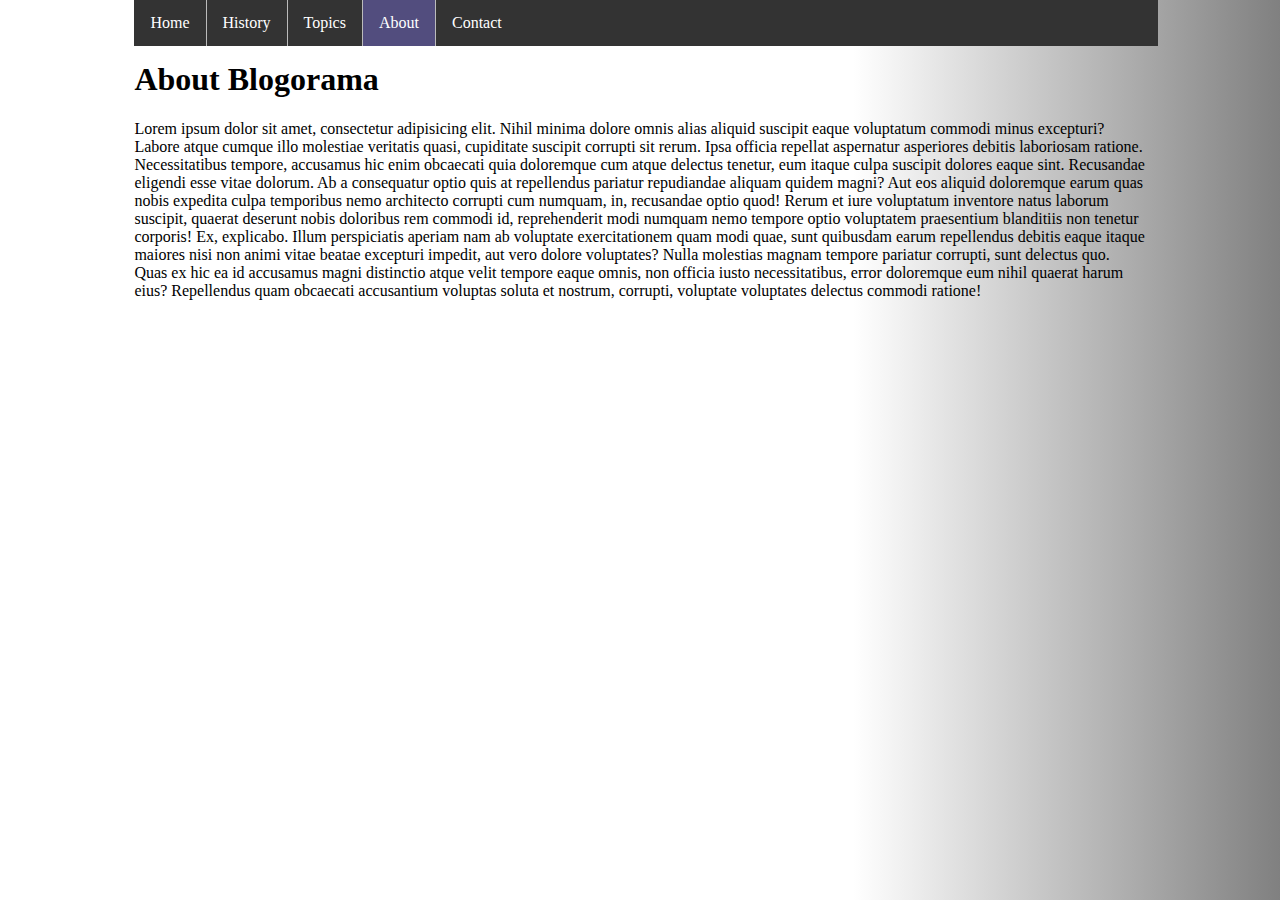
<file: about.html>
<!DOCTYPE html>
<html lang="en">
    <head>
        <meta charset="UTF-8">
        <meta http-equiv="X-UA-Compatible" content="IE=edge">
        <meta name="viewport" content="width=device-width, initial-scale=1.0">
        <title>About Blogorama</title>
        <link rel="stylesheet" href="css/styles.css"/>
    </head>
    <body>
        <div class="navbar">
            <ul class="topnav">
                <li><a href="index.html">Home</a></li>
                <li><a href="blog.html">History</a></li>
                <li class="dropdown">
                    <a href="javascript:void(0)" class="dropbtn">Topics</a>
                    <div class="dropdown-content">
                      <a href="blog/business.html">Business</a>
                      <a href="blog/science.html">Science</a>
                      <a href="blog/technology.html">Technology</a>
                      <a href="blog/humanities.html">Humanities</a>
                      <a href="blog/healthcare.html">Health Care</a>
                      <a href="blog/politics.html">Politics</a>
                      <a href="blog/phylosophy.html">Phylosophy</a>
                      <a href="blog/entertainment.html">Entertainment</a>
                      <a href="blog/portfolio.html">Portfolio</a>
                      <a href="blog/personal.html">Personal</a>
                    </div>
                  </li>
                <li class="active"><a href="about.html">About</a></li>
                <li><a href="contact.html">Contact</a></li>
            </ul>
        </div>
        <div class="header">

        </div>
        <div class="main">
            <h1>About Blogorama</h1>
            <p>Lorem ipsum dolor sit amet, consectetur adipisicing elit. Nihil minima dolore omnis alias aliquid suscipit eaque voluptatum commodi minus excepturi? Labore atque cumque illo molestiae veritatis quasi, cupiditate suscipit corrupti sit rerum. Ipsa officia repellat aspernatur asperiores debitis laboriosam ratione. Necessitatibus tempore, accusamus hic enim obcaecati quia doloremque cum atque delectus tenetur, eum itaque culpa suscipit dolores eaque sint. Recusandae eligendi esse vitae dolorum. Ab a consequatur optio quis at repellendus pariatur repudiandae aliquam quidem magni? Aut eos aliquid doloremque earum quas nobis expedita culpa temporibus nemo architecto corrupti cum numquam, in, recusandae optio quod! Rerum et iure voluptatum inventore natus laborum suscipit, quaerat deserunt nobis doloribus rem commodi id, reprehenderit modi numquam nemo tempore optio voluptatem praesentium blanditiis non tenetur corporis! Ex, explicabo. Illum perspiciatis aperiam nam ab voluptate exercitationem quam modi quae, sunt quibusdam earum repellendus debitis eaque itaque maiores nisi non animi vitae beatae excepturi impedit, aut vero dolore voluptates? Nulla molestias magnam tempore pariatur corrupti, sunt delectus quo. Quas ex hic ea id accusamus magni distinctio atque velit tempore eaque omnis, non officia iusto necessitatibus, error doloremque eum nihil quaerat harum eius? Repellendus quam obcaecati accusantium voluptas soluta et nostrum, corrupti, voluptate voluptates delectus commodi ratione!</p>
        </div>
        <div class="footer">

        </div>
    </body>
</html>
</file>
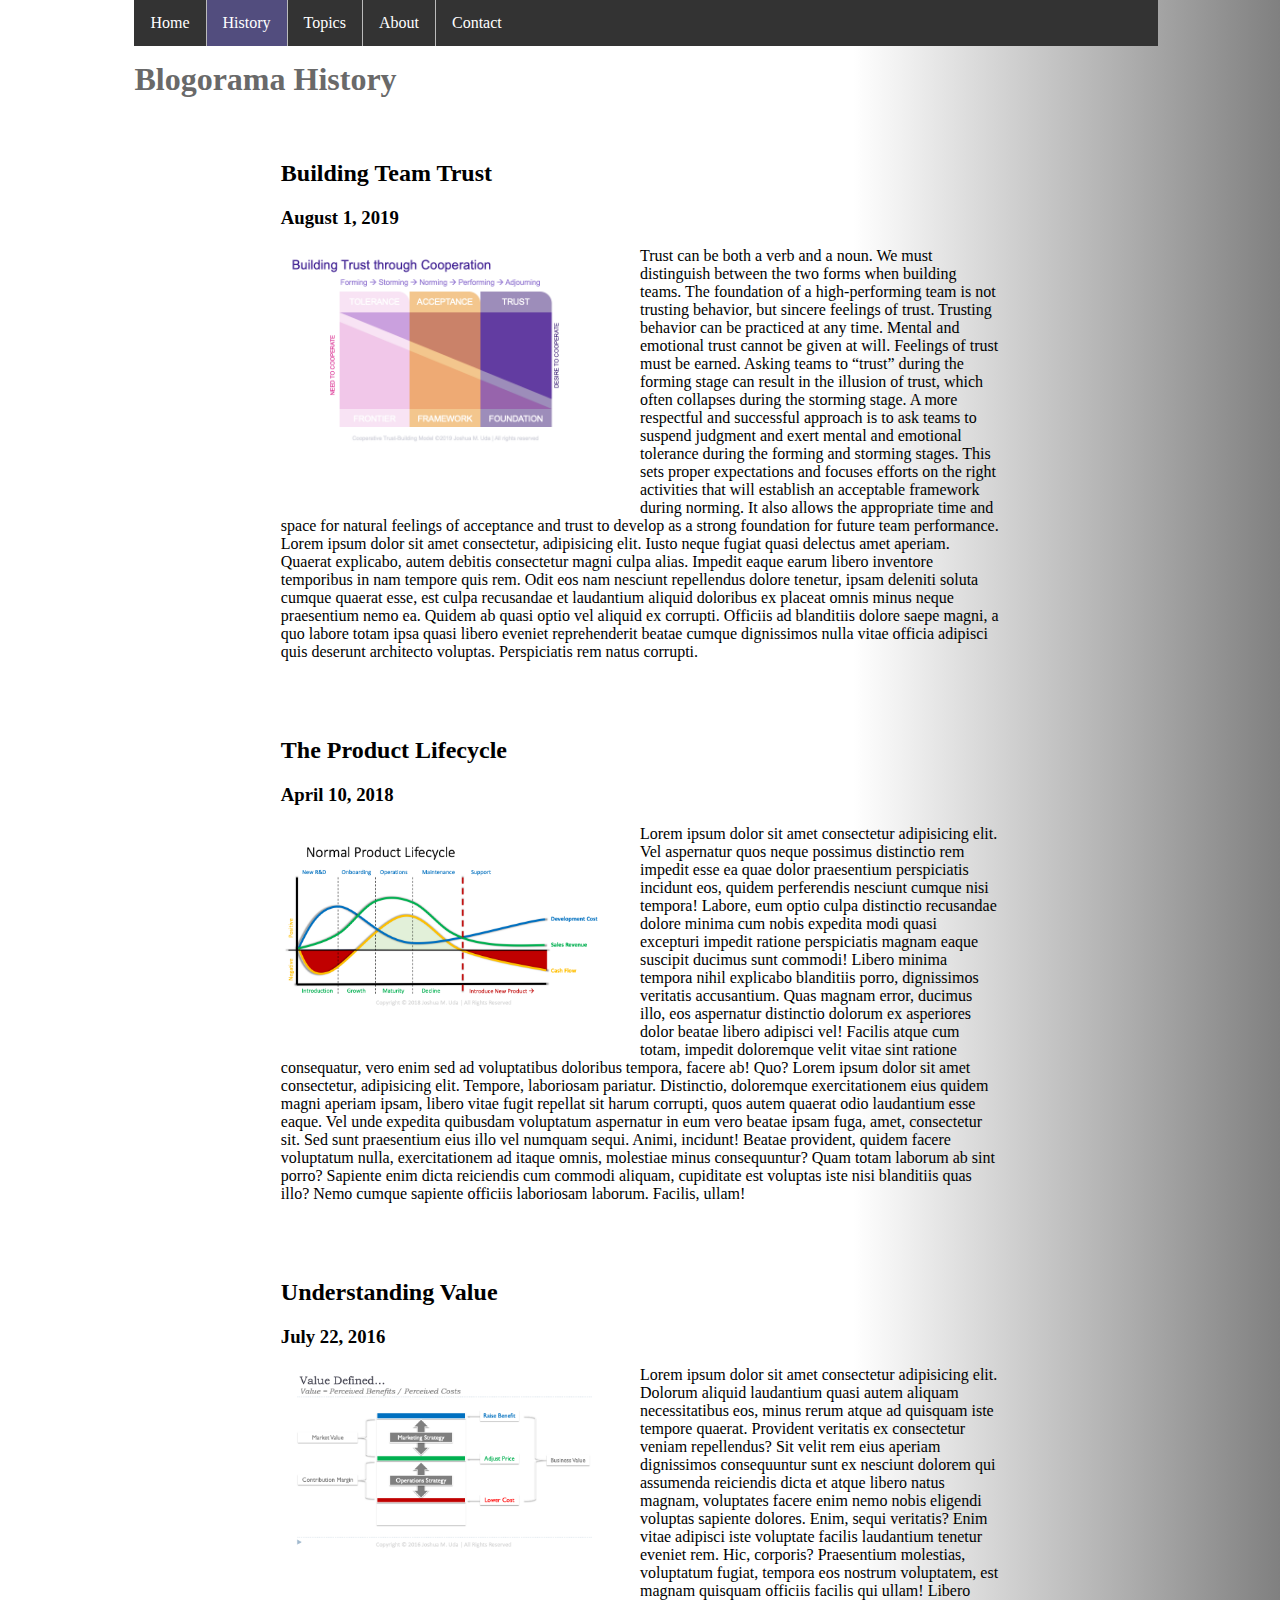
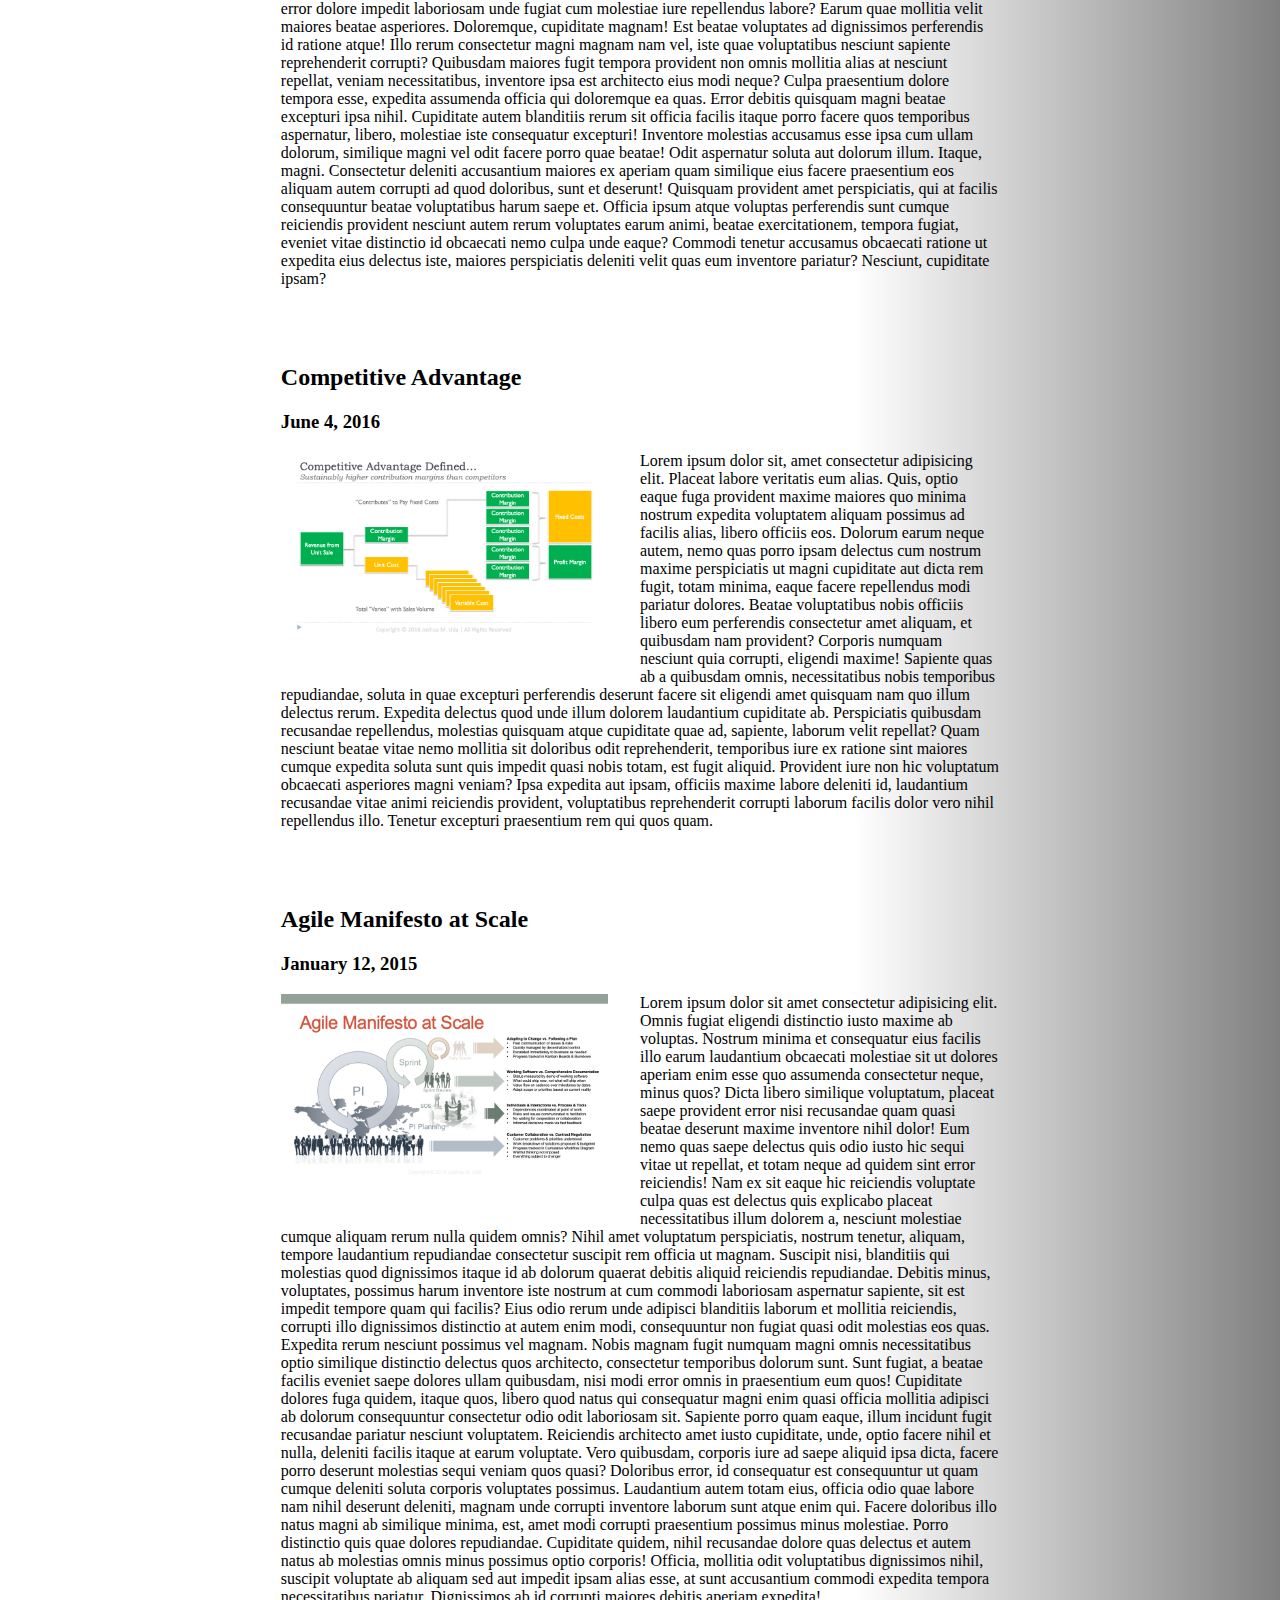
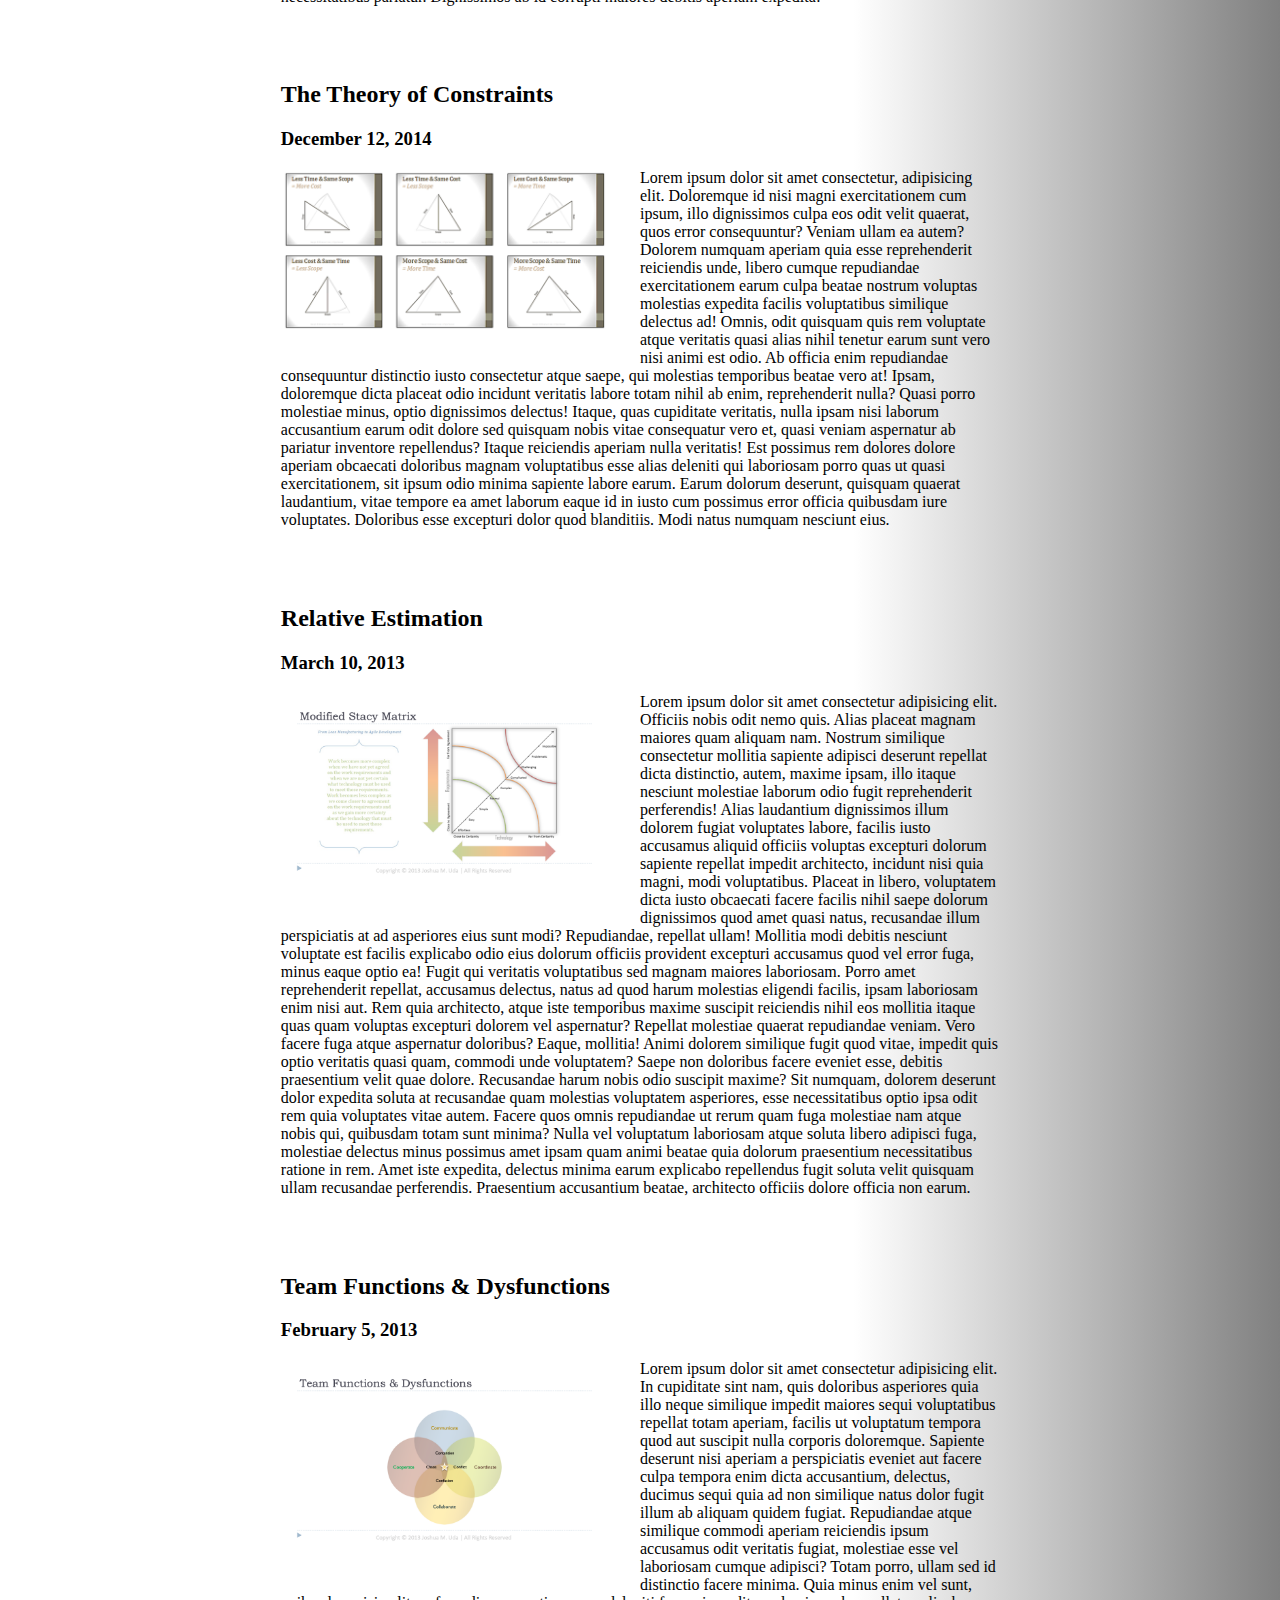
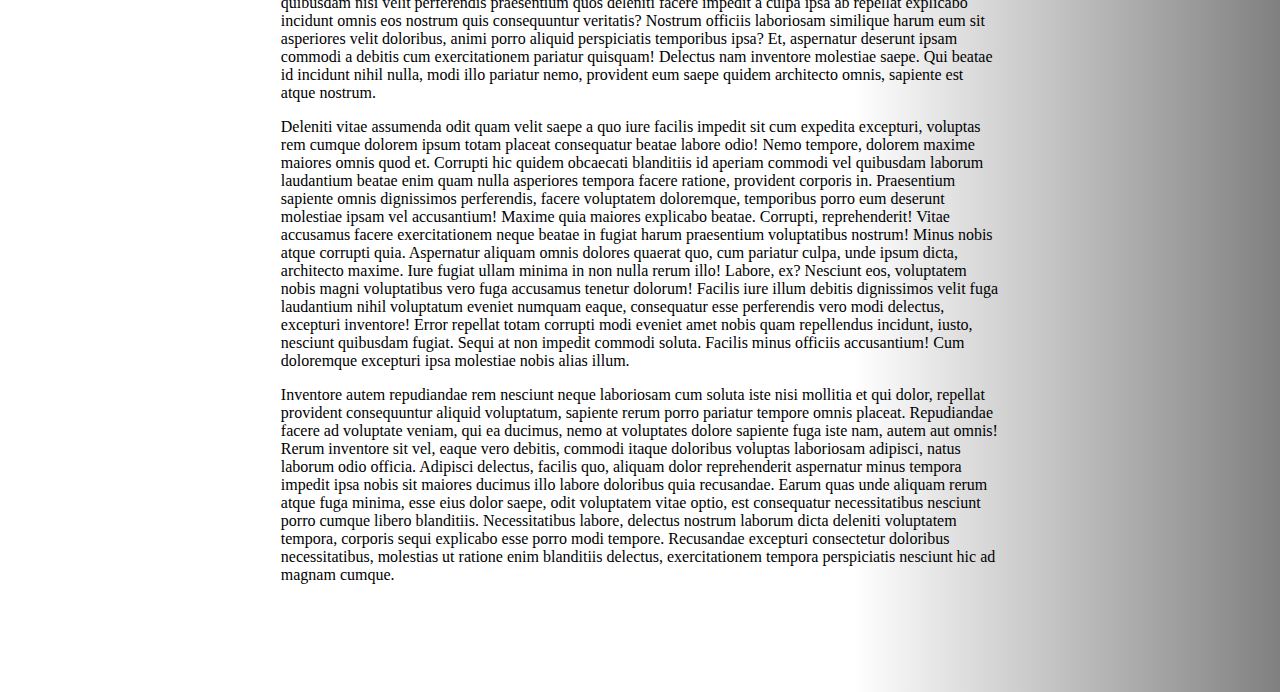
<file: blog.html>
<!DOCTYPE html>
<html lang="en">
    <head>
        <meta charset="UTF-8">
        <meta http-equiv="X-UA-Compatible" content="IE=edge">
        <meta name="viewport" content="width=device-width, initial-scale=1.0">
        <title>Blogorama</title>
        <link rel="stylesheet" href="css/styles.css"/>
    </head>
    <body>
        <div class="navbar">
            <ul class="topnav">
                <li><a href="index.html">Home</a></li>
                <li class="active"><a href="blog.html">History</a></li>
                <li class="dropdown">
                    <a href="javascript:void(0)" class="dropbtn">Topics</a>
                    <div class="dropdown-content">
                      <a href="blog/business.html">Business</a>
                      <a href="blog/science.html">Science</a>
                      <a href="blog/technology.html">Technology</a>
                      <a href="blog/humanities.html">Humanities</a>
                      <a href="blog/healthcare.html">Health Care</a>
                      <a href="blog/politics.html">Politics</a>
                      <a href="blog/phylosophy.html">Phylosophy</a>
                      <a href="blog/entertainment.html">Entertainment</a>
                      <a href="blog/portfolio.html">Portfolio</a>
                      <a href="blog/personal.html">Personal</a>
                    </div>
                  </li>
                <li><a href="about.html">About</a></li>
                <li><a href="contact.html">Contact</a></li>
            </ul>
        </div>
        <div class="header">
            <h1>Blogorama History</h1>
        </div>
        <div class="post">
            <h2>Building Team Trust</h2>
            <h3>August 1, 2019</h3>
            <img src="images/trust.png"/>
            <p>Trust can be both a verb and a noun. We must distinguish between the two forms when building teams. The foundation of a high-performing team is not trusting behavior, but sincere feelings of trust. Trusting behavior can be practiced at any time. Mental and emotional trust cannot be given at will. Feelings of trust must be earned. Asking teams to “trust” during the forming stage can result in the illusion of trust, which often collapses during the storming stage. A more respectful and successful approach is to ask teams to suspend judgment and exert mental and emotional tolerance during the forming and storming stages. This sets proper expectations and focuses efforts on the right activities that will establish an acceptable framework during norming. It also allows the appropriate time and space for natural feelings of acceptance and trust to develop as a strong foundation for future team performance. Lorem ipsum dolor sit amet consectetur, adipisicing elit. Iusto neque fugiat quasi delectus amet aperiam. Quaerat explicabo, autem debitis consectetur magni culpa alias. Impedit eaque earum libero inventore temporibus in nam tempore quis rem. Odit eos nam nesciunt repellendus dolore tenetur, ipsam deleniti soluta cumque quaerat esse, est culpa recusandae et laudantium aliquid doloribus ex placeat omnis minus neque praesentium nemo ea. Quidem ab quasi optio vel aliquid ex corrupti. Officiis ad blanditiis dolore saepe magni, a quo labore totam ipsa quasi libero eveniet reprehenderit beatae cumque dignissimos nulla vitae officia adipisci quis deserunt architecto voluptas. Perspiciatis rem natus corrupti.
            </p>
        </div>
        <div class="post">
            <h2>The Product Lifecycle</h3>
            <h3>April 10, 2018</h2>
            <img src="images/product_lifecycle.png"/>
            <p>Lorem ipsum dolor sit amet consectetur adipisicing elit. Vel aspernatur quos neque possimus distinctio rem impedit esse ea quae dolor praesentium perspiciatis incidunt eos, quidem perferendis nesciunt cumque nisi tempora! Labore, eum optio culpa distinctio recusandae dolore minima cum nobis expedita modi quasi excepturi impedit ratione perspiciatis magnam eaque suscipit ducimus sunt commodi! Libero minima tempora nihil explicabo blanditiis porro, dignissimos veritatis accusantium. Quas magnam error, ducimus illo, eos aspernatur distinctio dolorum ex asperiores dolor beatae libero adipisci vel! Facilis atque cum totam, impedit doloremque velit vitae sint ratione consequatur, vero enim sed ad voluptatibus doloribus tempora, facere ab! Quo? Lorem ipsum dolor sit amet consectetur, adipisicing elit. Tempore, laboriosam pariatur. Distinctio, doloremque exercitationem eius quidem magni aperiam ipsam, libero vitae fugit repellat sit harum corrupti, quos autem quaerat odio laudantium esse eaque. Vel unde expedita quibusdam voluptatum aspernatur in eum vero beatae ipsam fuga, amet, consectetur sit. Sed sunt praesentium eius illo vel numquam sequi. Animi, incidunt! Beatae provident, quidem facere voluptatum nulla, exercitationem ad itaque omnis, molestiae minus consequuntur? Quam totam laborum ab sint porro? Sapiente enim dicta reiciendis cum commodi aliquam, cupiditate est voluptas iste nisi blanditiis quas illo? Nemo cumque sapiente officiis laboriosam laborum. Facilis, ullam!</p>
        </div>
        <div class="post">
            <h2>Understanding Value</h3>
            <h3>July 22, 2016</h4>
            <img src="images/business_value.png"/>
            <p>Lorem ipsum dolor sit amet consectetur adipisicing elit. Dolorum aliquid laudantium quasi autem aliquam necessitatibus eos, minus rerum atque ad quisquam iste tempore quaerat. Provident veritatis ex consectetur veniam repellendus? Sit velit rem eius aperiam dignissimos consequuntur sunt ex nesciunt dolorem qui assumenda reiciendis dicta et atque libero natus magnam, voluptates facere enim nemo nobis eligendi voluptas sapiente dolores. Enim, sequi veritatis? Enim vitae adipisci iste voluptate facilis laudantium tenetur eveniet rem. Hic, corporis? Praesentium molestias, voluptatum fugiat, tempora eos nostrum voluptatem, est magnam quisquam officiis facilis qui ullam! Libero error dolore impedit laboriosam unde fugiat cum molestiae iure repellendus labore? Earum quae mollitia velit maiores beatae asperiores. Doloremque, cupiditate magnam! Est beatae voluptates ad dignissimos perferendis id ratione atque! Illo rerum consectetur magni magnam nam vel, iste quae voluptatibus nesciunt sapiente reprehenderit corrupti? Quibusdam maiores fugit tempora provident non omnis mollitia alias at nesciunt repellat, veniam necessitatibus, inventore ipsa est architecto eius modi neque? Culpa praesentium dolore tempora esse, expedita assumenda officia qui doloremque ea quas. Error debitis quisquam magni beatae excepturi ipsa nihil. Cupiditate autem blanditiis rerum sit officia facilis itaque porro facere quos temporibus aspernatur, libero, molestiae iste consequatur excepturi! Inventore molestias accusamus esse ipsa cum ullam dolorum, similique magni vel odit facere porro quae beatae! Odit aspernatur soluta aut dolorum illum. Itaque, magni. Consectetur deleniti accusantium maiores ex aperiam quam similique eius facere praesentium eos aliquam autem corrupti ad quod doloribus, sunt et deserunt! Quisquam provident amet perspiciatis, qui at facilis consequuntur beatae voluptatibus harum saepe et. Officia ipsum atque voluptas perferendis sunt cumque reiciendis provident nesciunt autem rerum voluptates earum animi, beatae exercitationem, tempora fugiat, eveniet vitae distinctio id obcaecati nemo culpa unde eaque? Commodi tenetur accusamus obcaecati ratione ut expedita eius delectus iste, maiores perspiciatis deleniti velit quas eum inventore pariatur? Nesciunt, cupiditate ipsam?</p>
        </div>
        <div class="post">
            <h2>Competitive Advantage</h2>
            <h3>June 4, 2016</h3>
            <img src="images/competitive_advantage.png"/>
            <p>Lorem ipsum dolor sit, amet consectetur adipisicing elit. Placeat labore veritatis eum alias. Quis, optio eaque fuga provident maxime maiores quo minima nostrum expedita voluptatem aliquam possimus ad facilis alias, libero officiis eos. Dolorum earum neque autem, nemo quas porro ipsam delectus cum nostrum maxime perspiciatis ut magni cupiditate aut dicta rem fugit, totam minima, eaque facere repellendus modi pariatur dolores. Beatae voluptatibus nobis officiis libero eum perferendis consectetur amet aliquam, et quibusdam nam provident? Corporis numquam nesciunt quia corrupti, eligendi maxime! Sapiente quas ab a quibusdam omnis, necessitatibus nobis temporibus repudiandae, soluta in quae excepturi perferendis deserunt facere sit eligendi amet quisquam nam quo illum delectus rerum. Expedita delectus quod unde illum dolorem laudantium cupiditate ab. Perspiciatis quibusdam recusandae repellendus, molestias quisquam atque cupiditate quae ad, sapiente, laborum velit repellat? Quam nesciunt beatae vitae nemo mollitia sit doloribus odit reprehenderit, temporibus iure ex ratione sint maiores cumque expedita soluta sunt quis impedit quasi nobis totam, est fugit aliquid. Provident iure non hic voluptatum obcaecati asperiores magni veniam? Ipsa expedita aut ipsam, officiis maxime labore deleniti id, laudantium recusandae vitae animi reiciendis provident, voluptatibus reprehenderit corrupti laborum facilis dolor vero nihil repellendus illo. Tenetur excepturi praesentium rem qui quos quam.</p>
        </div>
        <div class="post">
            <h2>Agile Manifesto at Scale</h2>
            <h3>January 12, 2015</h3>
            <img src="images/agile_manifesto_at_scale.png"/>
            <p>Lorem ipsum dolor sit amet consectetur adipisicing elit. Omnis fugiat eligendi distinctio iusto maxime ab voluptas. Nostrum minima et consequatur eius facilis illo earum laudantium obcaecati molestiae sit ut dolores aperiam enim esse quo assumenda consectetur neque, minus quos? Dicta libero similique voluptatum, placeat saepe provident error nisi recusandae quam quasi beatae deserunt maxime inventore nihil dolor! Eum nemo quas saepe delectus quis odio iusto hic sequi vitae ut repellat, et totam neque ad quidem sint error reiciendis! Nam ex sit eaque hic reiciendis voluptate culpa quas est delectus quis explicabo placeat necessitatibus illum dolorem a, nesciunt molestiae cumque aliquam rerum nulla quidem omnis? Nihil amet voluptatum perspiciatis, nostrum tenetur, aliquam, tempore laudantium repudiandae consectetur suscipit rem officia ut magnam. Suscipit nisi, blanditiis qui molestias quod dignissimos itaque id ab dolorum quaerat debitis aliquid reiciendis repudiandae. Debitis minus, voluptates, possimus harum inventore iste nostrum at cum commodi laboriosam aspernatur sapiente, sit est impedit tempore quam qui facilis? Eius odio rerum unde adipisci blanditiis laborum et mollitia reiciendis, corrupti illo dignissimos distinctio at autem enim modi, consequuntur non fugiat quasi odit molestias eos quas. Expedita rerum nesciunt possimus vel magnam. Nobis magnam fugit numquam magni omnis necessitatibus optio similique distinctio delectus quos architecto, consectetur temporibus dolorum sunt. Sunt fugiat, a beatae facilis eveniet saepe dolores ullam quibusdam, nisi modi error omnis in praesentium eum quos! Cupiditate dolores fuga quidem, itaque quos, libero quod natus qui consequatur magni enim quasi officia mollitia adipisci ab dolorum consequuntur consectetur odio odit laboriosam sit. Sapiente porro quam eaque, illum incidunt fugit recusandae pariatur nesciunt voluptatem. Reiciendis architecto amet iusto cupiditate, unde, optio facere nihil et nulla, deleniti facilis itaque at earum voluptate. Vero quibusdam, corporis iure ad saepe aliquid ipsa dicta, facere porro deserunt molestias sequi veniam quos quasi? Doloribus error, id consequatur est consequuntur ut quam cumque deleniti soluta corporis voluptates possimus. Laudantium autem totam eius, officia odio quae labore nam nihil deserunt deleniti, magnam unde corrupti inventore laborum sunt atque enim qui. Facere doloribus illo natus magni ab similique minima, est, amet modi corrupti praesentium possimus minus molestiae. Porro distinctio quis quae dolores repudiandae. Cupiditate quidem, nihil recusandae dolore quas delectus et autem natus ab molestias omnis minus possimus optio corporis! Officia, mollitia odit voluptatibus dignissimos nihil, suscipit voluptate ab aliquam sed aut impedit ipsam alias esse, at sunt accusantium commodi expedita tempora necessitatibus pariatur. Dignissimos ab id corrupti maiores debitis aperiam expedita!</p>
        </div>
        <div class="post">
            <h2>The Theory of Constraints</h1>
            <h3>December 12, 2014</h2>
            <img src="images/constraints.png"/>
            <p>Lorem ipsum dolor sit amet consectetur, adipisicing elit. Doloremque id nisi magni exercitationem cum ipsum, illo dignissimos culpa eos odit velit quaerat, quos error consequuntur? Veniam ullam ea autem? Dolorem numquam aperiam quia esse reprehenderit reiciendis unde, libero cumque repudiandae exercitationem earum culpa beatae nostrum voluptas molestias expedita facilis voluptatibus similique delectus ad! Omnis, odit quisquam quis rem voluptate atque veritatis quasi alias nihil tenetur earum sunt vero nisi animi est odio. Ab officia enim repudiandae consequuntur distinctio iusto consectetur atque saepe, qui molestias temporibus beatae vero at! Ipsam, doloremque dicta placeat odio incidunt veritatis labore totam nihil ab enim, reprehenderit nulla? Quasi porro molestiae minus, optio dignissimos delectus! Itaque, quas cupiditate veritatis, nulla ipsam nisi laborum accusantium earum odit dolore sed quisquam nobis vitae consequatur vero et, quasi veniam aspernatur ab pariatur inventore repellendus? Itaque reiciendis aperiam nulla veritatis! Est possimus rem dolores dolore aperiam obcaecati doloribus magnam voluptatibus esse alias deleniti qui laboriosam porro quas ut quasi exercitationem, sit ipsum odio minima sapiente labore earum. Earum dolorum deserunt, quisquam quaerat laudantium, vitae tempore ea amet laborum eaque id in iusto cum possimus error officia quibusdam iure voluptates. Doloribus esse excepturi dolor quod blanditiis. Modi natus numquam nesciunt eius.</p>
        </div>
        <div class="post">
            <h2>Relative Estimation</h2>
            <h3>March 10, 2013</h3>
            <img src="images/relative_estimation.png"/>
            <p>Lorem ipsum dolor sit amet consectetur adipisicing elit. Officiis nobis odit nemo quis. Alias placeat magnam maiores quam aliquam nam. Nostrum similique consectetur mollitia sapiente adipisci deserunt repellat dicta distinctio, autem, maxime ipsam, illo itaque nesciunt molestiae laborum odio fugit reprehenderit perferendis! Alias laudantium dignissimos illum dolorem fugiat voluptates labore, facilis iusto accusamus aliquid officiis voluptas excepturi dolorum sapiente repellat impedit architecto, incidunt nisi quia magni, modi voluptatibus. Placeat in libero, voluptatem dicta iusto obcaecati facere facilis nihil saepe dolorum dignissimos quod amet quasi natus, recusandae illum perspiciatis at ad asperiores eius sunt modi? Repudiandae, repellat ullam! Mollitia modi debitis nesciunt voluptate est facilis explicabo odio eius dolorum officiis provident excepturi accusamus quod vel error fuga, minus eaque optio ea! Fugit qui veritatis voluptatibus sed magnam maiores laboriosam. Porro amet reprehenderit repellat, accusamus delectus, natus ad quod harum molestias eligendi facilis, ipsam laboriosam enim nisi aut. Rem quia architecto, atque iste temporibus maxime suscipit reiciendis nihil eos mollitia itaque quas quam voluptas excepturi dolorem vel aspernatur? Repellat molestiae quaerat repudiandae veniam. Vero facere fuga atque aspernatur doloribus? Eaque, mollitia! Animi dolorem similique fugit quod vitae, impedit quis optio veritatis quasi quam, commodi unde voluptatem? Saepe non doloribus facere eveniet esse, debitis praesentium velit quae dolore. Recusandae harum nobis odio suscipit maxime? Sit numquam, dolorem deserunt dolor expedita soluta at recusandae quam molestias voluptatem asperiores, esse necessitatibus optio ipsa odit rem quia voluptates vitae autem. Facere quos omnis repudiandae ut rerum quam fuga molestiae nam atque nobis qui, quibusdam totam sunt minima? Nulla vel voluptatum laboriosam atque soluta libero adipisci fuga, molestiae delectus minus possimus amet ipsam quam animi beatae quia dolorum praesentium necessitatibus ratione in rem. Amet iste expedita, delectus minima earum explicabo repellendus fugit soluta velit quisquam ullam recusandae perferendis. Praesentium accusantium beatae, architecto officiis dolore officia non earum.</p>
        </div>
        <div class="post">
            <h2>Team Functions & Dysfunctions</h2>
            <h3>February 5, 2013</h3>
            <img src="images/c4_team_functions.png"/>
            <p>Lorem ipsum dolor sit amet consectetur adipisicing elit. In cupiditate sint nam, quis doloribus asperiores quia illo neque similique impedit maiores sequi voluptatibus repellat totam aperiam, facilis ut voluptatum tempora quod aut suscipit nulla corporis doloremque. Sapiente deserunt nisi aperiam a perspiciatis eveniet aut facere culpa tempora enim dicta accusantium, delectus, ducimus sequi quia ad non similique natus dolor fugit illum ab aliquam quidem fugiat. Repudiandae atque similique commodi aperiam reiciendis ipsum accusamus odit veritatis fugiat, molestiae esse vel laboriosam cumque adipisci? Totam porro, ullam sed id distinctio facere minima. Quia minus enim vel sunt, quibusdam nisi velit perferendis praesentium quos deleniti facere impedit a culpa ipsa ab repellat explicabo incidunt omnis eos nostrum quis consequuntur veritatis? Nostrum officiis laboriosam similique harum eum sit asperiores velit doloribus, animi porro aliquid perspiciatis temporibus ipsa? Et, aspernatur deserunt ipsam commodi a debitis cum exercitationem pariatur quisquam! Delectus nam inventore molestiae saepe. Qui beatae id incidunt nihil nulla, modi illo pariatur nemo, provident eum saepe quidem architecto omnis, sapiente est atque nostrum.
            </p>
            <p>
            Deleniti vitae assumenda odit quam velit saepe a quo iure facilis impedit sit cum expedita excepturi, voluptas rem cumque dolorem ipsum totam placeat consequatur beatae labore odio! Nemo tempore, dolorem maxime maiores omnis quod et. Corrupti hic quidem obcaecati blanditiis id aperiam commodi vel quibusdam laborum laudantium beatae enim quam nulla asperiores tempora facere ratione, provident corporis in. Praesentium sapiente omnis dignissimos perferendis, facere voluptatem doloremque, temporibus porro eum deserunt molestiae ipsam vel accusantium! Maxime quia maiores explicabo beatae. Corrupti, reprehenderit! Vitae accusamus facere exercitationem neque beatae in fugiat harum praesentium voluptatibus nostrum! Minus nobis atque corrupti quia. Aspernatur aliquam omnis dolores quaerat quo, cum pariatur culpa, unde ipsum dicta, architecto maxime. Iure fugiat ullam minima in non nulla rerum illo! Labore, ex? Nesciunt eos, voluptatem nobis magni voluptatibus vero fuga accusamus tenetur dolorum! Facilis iure illum debitis dignissimos velit fuga laudantium nihil voluptatum eveniet numquam eaque, consequatur esse perferendis vero modi delectus, excepturi inventore! Error repellat totam corrupti modi eveniet amet nobis quam repellendus incidunt, iusto, nesciunt quibusdam fugiat. Sequi at non impedit commodi soluta. Facilis minus officiis accusantium! Cum doloremque excepturi ipsa molestiae nobis alias illum.
            </p> 
            <p>Inventore autem repudiandae rem nesciunt neque laboriosam cum soluta iste nisi mollitia et qui dolor, repellat provident consequuntur aliquid voluptatum, sapiente rerum porro pariatur tempore omnis placeat. Repudiandae facere ad voluptate veniam, qui ea ducimus, nemo at voluptates dolore sapiente fuga iste nam, autem aut omnis! Rerum inventore sit vel, eaque vero debitis, commodi itaque doloribus voluptas laboriosam adipisci, natus laborum odio officia. Adipisci delectus, facilis quo, aliquam dolor reprehenderit aspernatur minus tempora impedit ipsa nobis sit maiores ducimus illo labore doloribus quia recusandae. Earum quas unde aliquam rerum atque fuga minima, esse eius dolor saepe, odit voluptatem vitae optio, est consequatur necessitatibus nesciunt porro cumque libero blanditiis. Necessitatibus labore, delectus nostrum laborum dicta deleniti voluptatem tempora, corporis sequi explicabo esse porro modi tempore. Recusandae excepturi consectetur doloribus necessitatibus, molestias ut ratione enim blanditiis delectus, exercitationem tempora perspiciatis nesciunt hic ad magnam cumque.</p>
        </div>
        <div class="footer">

        </div>
    </body>
</html>
</file>
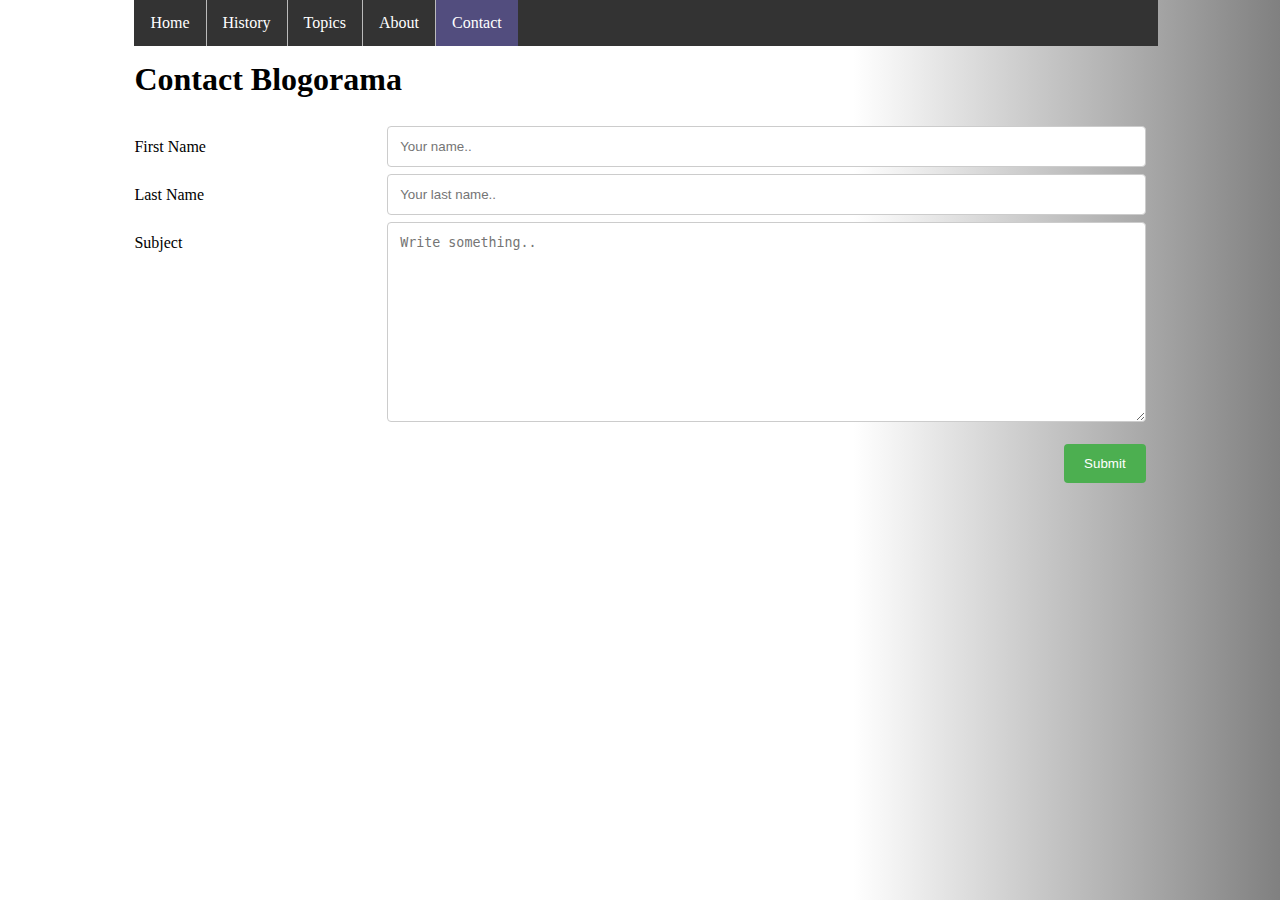
<file: contact.html>
<!DOCTYPE html>
<html lang="en">
    <head>
        <meta charset="UTF-8">
        <meta http-equiv="X-UA-Compatible" content="IE=edge">
        <meta name="viewport" content="width=device-width, initial-scale=1.0">
        <title>Contact Blogorama</title>
        <link rel="stylesheet" href="css/styles.css"/>
    </head>
    <body>
        <div class="navbar">
            <ul class="topnav">
                <li><a href="index.html">Home</a></li>
                <li><a href="blog.html">History</a></li>
                <li class="dropdown">
                    <a href="javascript:void(0)" class="dropbtn">Topics</a>
                    <div class="dropdown-content">
                      <a href="blog/business.html">Business</a>
                      <a href="blog/science.html">Science</a>
                      <a href="blog/technology.html">Technology</a>
                      <a href="blog/humanities.html">Humanities</a>
                      <a href="blog/healthcare.html">Health Care</a>
                      <a href="blog/politics.html">Politics</a>
                      <a href="blog/phylosophy.html">Phylosophy</a>
                      <a href="blog/entertainment.html">Entertainment</a>
                      <a href="blog/portfolio.html">Portfolio</a>
                      <a href="blog/personal.html">Personal</a>
                    </div>
                  </li>
                <li><a href="about.html">About</a></li>
                <li class="active"><a href="contact.html">Contact</a></li>
            </ul>
        </div>
        <div class="header">

        </div>
        <div class="main">
            <h1>Contact Blogorama</h1>
        <div class="form">
            <form action="/action_page.php">
            <div class="row">
                <div class="col-25">
                <label for="fname">First Name</label>
                </div>
                <div class="col-75">
                <input type="text" id="fname" name="firstname" placeholder="Your name..">
                </div>
            </div>
            <div class="row">
                <div class="col-25">
                <label for="lname">Last Name</label>
                </div>
                <div class="col-75">
                <input type="text" id="lname" name="lastname" placeholder="Your last name..">
                </div>
            </div>
            <div class="row">
                <div class="col-25">
                <label for="subject">Subject</label>
                </div>
                <div class="col-75">
                <textarea id="subject" name="subject" placeholder="Write something.." style="height:200px"></textarea>
                </div>
            </div>
            <br>
            <div class="row">
                <input type="submit" value="Submit">
            </div>
            </form>
            </div>
            </form>
        </div>
        <div class="footer">

        </div>
    </body>
</html>
</file>
<file: css/styles.css>
body{
    background-image: linear-gradient(to right, white, white, white, gray);
}
.header{
    width: 80%;
    margin: auto; 
    padding-top: 2em;
    color:dimgray;
}
.navbar{
    width: 80%;
    margin: auto;
}
.main{
    width: 80%;
    margin: auto;
}
.footer{
    width: 80%;
    margin: auto;
    padding-bottom: 4em;
}
.post{
    width: 60%;
    margin: auto;
    padding: 20px;
}
.post img{
    width:50%;
    margin: auto;
    float: left;
    padding-bottom: 2em;
    padding-right: 2em;
}
.header img{
    width: 20%;
    margin: auto;
}
ul.topnav {
    position: fixed;
    top: 0;
    width: 80%;
    list-style-type: none;
    margin: 0;
    padding: 0;
    background-color: #333;
}
  
ul.topnav li {
    float: left;
}
ul.topnav li a {
    display: block;
    color: white;
    text-align: center;
    padding: 14px 16px;
    text-decoration: none;
}
ul.topnav li a:hover {
    background-color: #111;
}
ul.topnav .active {
    background-color: #524d7e;
}
ul.topnav li {
    border-right: 1px solid #bbb;
}
ul.topnav li:last-child {
    border-right: none;
}
@media screen and (max-width: 600px) {
    ul.topnav li.right, 
    ul.topnav li {float: none;}
}
li a, .dropbtn {
    display: inline-block;
    color: white;
    text-align: center;
    padding: 14px 16px;
    text-decoration: none;
}
  
li a:hover, .dropdown:hover .dropbtn {
    background-color: rgb(133, 82, 216);
}
  
li.dropdown {
    display: inline-block;
}
  
.dropdown-content {
    display: none;
    position: absolute;
    background-color: #a3a3a3d3;
    min-width: 160px;
    box-shadow: 0px 8px 16px 0px rgba(0,0,0,0.2);
    z-index: 1;
}
  
.dropdown-content a {
    color: black;
    padding: 12px 16px;
    text-decoration: none;
    display: block;
    text-align: left;
}
  
.dropdown-content a:hover {background-color: #f1f1f1;}
  
.dropdown:hover .dropdown-content {
    display: block;
}
* {
box-sizing: border-box;
}

input[type=text], select, textarea {
width: 100%;
padding: 12px;
border: 1px solid #ccc;
border-radius: 4px;
resize: vertical;
}

label {
padding: 12px 12px 12px 0;
display: inline-block;
}

input[type=submit] {
background-color: #4CAF50;
color: white;
padding: 12px 20px;
border: none;
border-radius: 4px;
cursor: pointer;
float: right;
}

input[type=submit]:hover {
background-color: #45a049;
}

.container {
border-radius: 5px;
background-color: #f2f2f2;
padding: 20px;
}

.col-25 {
float: left;
width: 25%;
margin-top: 6px;
}

.col-75 {
float: left;
width: 75%;
margin-top: 6px;
}

/* Clear floats after the columns */
.row:after {
content: "";
display: table;
clear: both;
}

/* Responsive layout - when the screen is less than 600px wide, make the two columns stack on top of each other instead of next to each other */
@media screen and (max-width: 600px) {
.col-25, .col-75, input[type=submit] {
    width: 100%;
    margin-top: 0;
}
}
</file>
